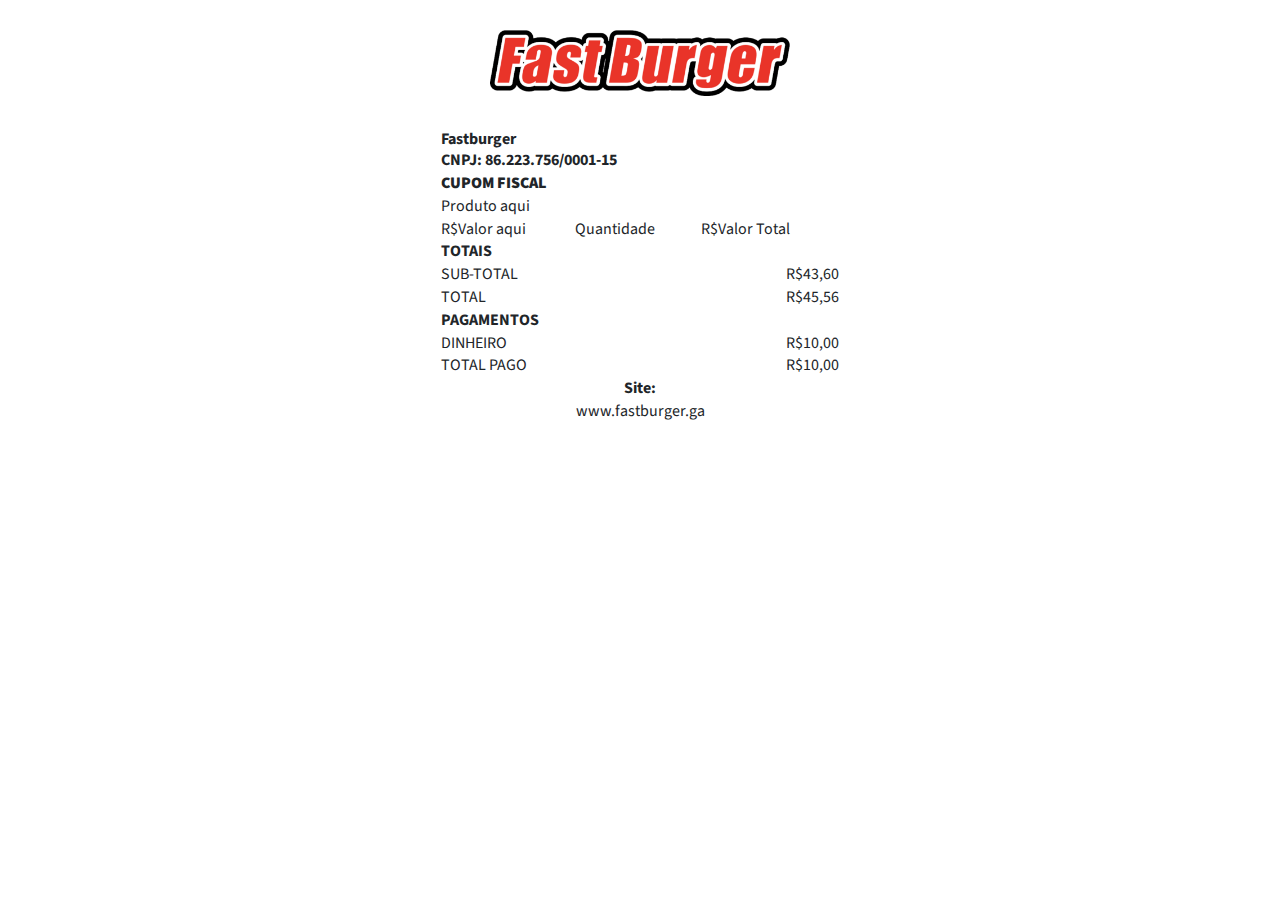
<file: fastburger/notaFiscal/nfe.html>
<!DOCTYPE html>
<html lang="pt-BR">

<head>
    <meta charset="UTF-8">
    <meta http-equiv="X-UA-Compatible" content="IE=edge">
    <meta name="viewport" content="width=device-width, initial-scale=1.0">
    <link rel="shortcut icon" href="../assets/img/favicon.png" type="image/x-icon" />
    <link rel="stylesheet" href="../assets/bootstrap/css/bootstrap.min.css" />
    <link rel="stylesheet" href="../notaFiscal/styleNFE.css">
    <title>Nota Fiscal - Fastburger</title>
</head>

<body>
    <nav>

        <center>
            <img src="../assets/img/fastburgerlogo.png" alt="logofastburger" id="logo" width="300px" /><br />


            <table class="mostrar-nota">
                <thead>
                    <tr>
                        <th class="title" colspan="3">Fastburger <br> CNPJ: 86.223.756/0001-15</th>

                    </tr>
                    <!-- MOSTRAR HORARIO DO PEDIDO (A FAZER) -->
                    <!-- <tr>
                       <th colspan="3">17/11/2015 - 11:57:52</th>
                   </tr> -->

                    <tr>
                        <th class="ttu" colspan="3">
                            <b>Cupom Fiscal</b>
                        </th>
                    </tr>
                </thead>
                <tbody>
                    <tr class="top">
                        <td colspan="3">Produto aqui</td>
                    </tr>
                    <tr>
                        <td>R$Valor aqui</td>
                        <td>Quantidade</td>
                        <td>R$Valor Total</td>
                    </tr>

                </tbody>
                <tfoot>
                    <tr class="sup ttu p--0">
                        <td colspan="3">
                            <b>Totais</b>
                        </td>
                    </tr>
                    <tr class="ttu">
                        <td colspan="2">Sub-total</td>
                        <td align="right">R$43,60</td>
                    </tr>
                    <!-- <tr class="ttu">
                       <td colspan="2">Taxa de serviço</td>
                       <td align="right">R$4,60</td>
                   </tr>
                   <tr class="ttu">
                       <td colspan="2">Desconto</td>
                       <td align="right">5,00%</td>
                   </tr> -->
                    <tr class="ttu">
                        <td colspan="2">Total</td>
                        <td align="right">R$45,56</td>
                    </tr>
                    <tr class="sup ttu p--0">
                        <td colspan="3">
                            <b>Pagamentos</b>
                        </td>
                    </tr>
                    <!-- <tr class="ttu">
                       <td colspan="2">Voucher</td>
                       <td align="right">R$10,00</td>
                   </tr> -->
                    <tr class="ttu">
                        <td colspan="2">Dinheiro</td>
                        <td align="right">R$10,00</td>
                    </tr>
                    <tr class="ttu">
                        <td colspan="2">Total pago</td>
                        <td align="right">R$10,00</td>
                    </tr>
                    <!-- <tr class="ttu">
                       <td colspan="2">Troco</td>
                       <td align="right">R$0,44</td>
                   </tr> -->
                    <tr class="sup">
                        <td colspan="3" align="center">
                            <b>Site:</b>
                        </td>
                    </tr>
                    <tr class="sup">
                        <td colspan="3" align="center">
                            www.fastburger.ga
                        </td>
                    </tr>
                </tfoot>
            </table>
        </center>
    </nav>
</body>

</html>
</file>
<file: fastburger/notaFiscal/styleNFE.css>
#logo {
  margin-top: 1.875rem;
  margin-bottom: 2rem;

}

.ttu {
  text-transform: uppercase;
}

.mostrar-nota {
   
  display: table !important;
  width: 100%;
  max-width: 400px;
  font-weight: light;
  line-height: 1.3em;
}
</file>
